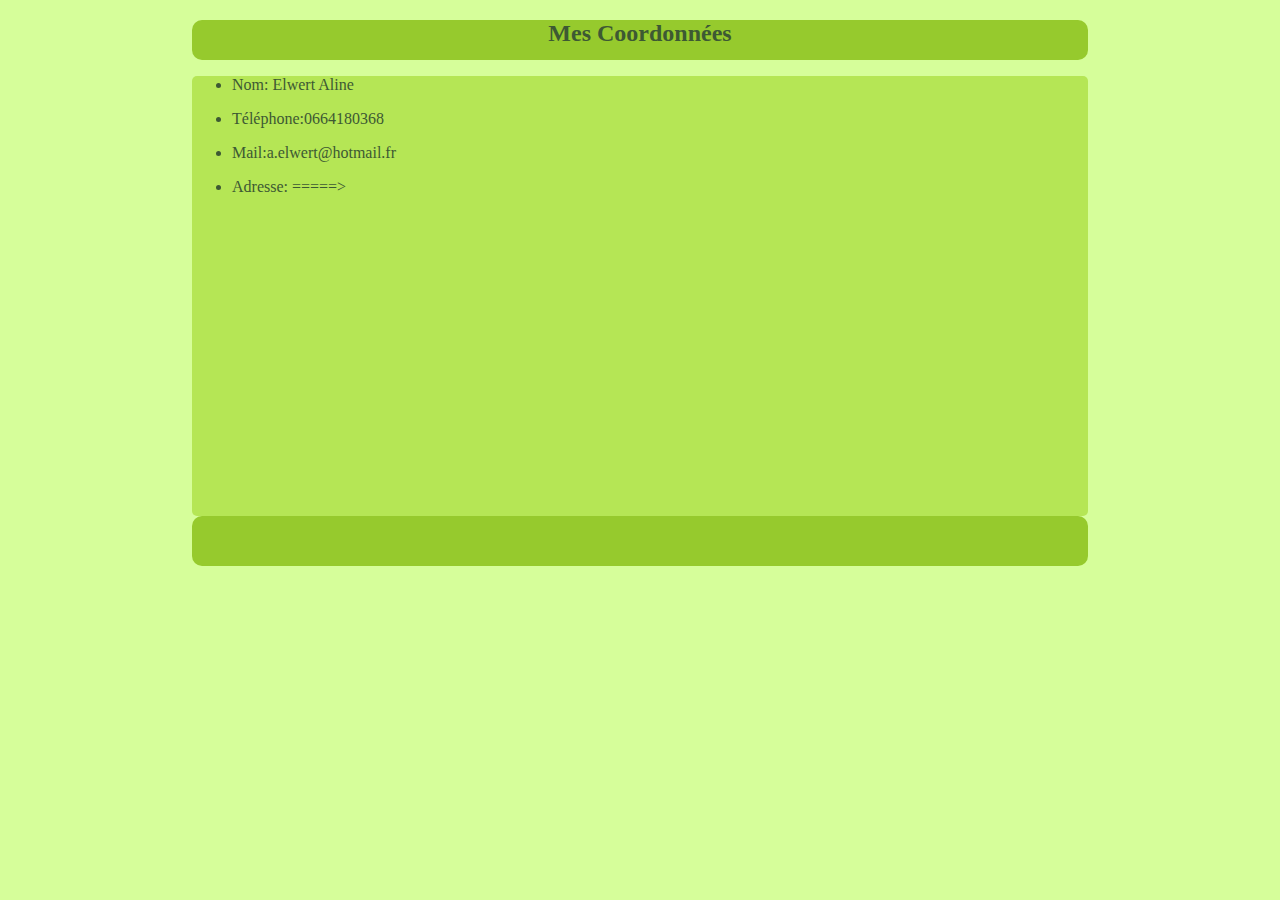
<file: coordonnees.html>
<!DOCTYPE html>
<html>
<head>
<meta charset="UTF-8">
<link type="text/css" rel="stylesheet" href="cvnanostyle.css"/>
<title>CV d'Aline</title>
</head>

<body>

<div id="header">
<h2>Mes Coordonnées</h2>
</div>

<div id="coordonnees">
	<ul><li><p>Nom: Elwert Aline</p></li></ul>
 <ul><li><p>Téléphone:0664180368</p></li></ul>
<ul><li><p>Mail:a.elwert@hotmail.fr</p></li></ul>
<ul><li><p>Adresse: =====> </p></li></ul>
<div id="map">
<iframe src="https://www.google.com/maps/embed?pb=!1m18!1m12!1m3!1d2908.658215326095!2d3.0130459506133898!3d43.19568188981076!2m3!1f0!2f0!3f0!3m2!1i1024!2i768!4f13.1!3m3!1m2!1s0x12b1ac0b0400aaa9%3A0xc176cf819da047ef!2sRue+Du+Professeur+Fleming%2C+11100+Narbonne!5e0!3m2!1sfr!2sfr!4v1445521339415" width="400" height="300" frameborder="0" style="border:0" allowfullscreen></iframe>
</div>
</div>






<div id="footer">
</div>

</body>
</html>
</file>
<file: cvnanostyle.css>
a:link {
	color:#1B4316;
	text-decoration:none;

}


body {
margin-left: 15%;
margin-right: 15%;
margin-bottom: 0%;
margin-top: 0%;
font-family:cursive;
color:#3D5933;
background-color:#D6FE9A;
}

#infos ul li a {
font-family:cursive;
text-decoration:none;
}

h2 {
text-align:center;
}

#header {
text-align:left;
font-family:cursive;
background-color:#96CA2D;
color:#20224D;
border:1px,1px,1px,1px;
border-radius:10px;
height:40px;
display:block;
color:#3D5933;
}

#infos {
text-align:left;
background-color:#B5E655;
color:#3D5933;
border:1px,1px,1px,1px;
border-radius:4px;
height:160px;
font-family:cursive;
font-size:20px;
}

.flotte {
float:right;
margin-left:-150px;
margin-top:-160px;
}


#banniereetudes {
text-align:center;
background-color:#96CA2D;
border:1px,1px,1px,1px;
border-radius:10px;
height:40px;
}

#etudes {
text-align:left;
background-color:#B5E655;
color:#20224D;
border:1px,1px,1px,1px;
border-radius:5px;
color:#3D5933;
}

#etudesbis {
text-align:center;
background-color:#B5E655;
color:#20224D;
border:1px,1px,1px,1px;
border-radius:5px;
color:#3D5933;
}


#boutonetudes {
  /*boutons*/
	border-radius: 10px;
	text-decoration: none;
	color:#3D5933;
	text-align: center;a:link {
	color:;
	text-decoration:;
	background-color:;
}
	font-family: cursive, sans-serif;
	padding-top: 10px;
	display: inline-block;
	background-color: #96CA2D;
	height: 40px;
	width:150px;
	float:right;
	margin-top:-90px;
}

#bannierecompetences {
text-align:center;
background-color:#96CA2D;
border-radius:10px;
border:1px,1px,1px,1px;
height:40px;
}

#competences {
text-align:left;
background-color:#B5E655;
border:1px,1px,1px,1px;
border-radius:5px;
color:#3D5933;
}

#banniereloisirs {
text-align:center;
background-color:#96CA2D;
border-radius:10px;
border:1px,1px,1px,1px;
}

#loisirs {
text-align:left;
background-color:#B5E655;
border:1px,1px,1px,1px;
border-radius:5px;
color:#3D5933;
}

#boutonloisir {
  /*boutons*/
	border-radius: 10px;
	text-decoration: none;
	color:#3D5933;
	text-align: center;
	font-family: cursive, sans-serif;
	padding-top: 10px;
	display: inline-block;
	background-color: #96CA2D;
	height: 40px;
	width:150px;
	float:right;
	margin-top:-90px;
}

#boutoncontact {
  /*boutons*/
	border-radius: 10px;
	text-decoration: none;
	color:#3D5933;
	text-align: center;
	font-family: cursive, sans-serif;
	padding-top: 10px;
	display: block;
	background-color: #B5E655;
	height: 40px;
	width:150px;
	float:right;
	margin-top:-50px;

	
}

#boutoncoordonnees {
	border-radius: 10px;
	text-decoration: none;
	position:relative;
	color:#3D5933;
	text-align: center;
	font-family: cursive, sans-serif;
	padding-top: 10px;
	display: block;
	background-color: #B5E655;
	height: 40px;
	width:150px;
	float;left;
	

}

#map {
margin-left:500px;
}

#coordonnees {
text-align:left;
background-color:#B5E655;
border:1px,1px,1px,1px;
border-radius:5px;
color:#3D5933;
}

#bannierecontact {
text-align:center;
background-color:#96CA2D;
border-radius:10px;
border:1px,1px,1px,1px;
}


#formulaire {
text-align:left;
background-color:#B5E655;
border:1px,1px,1px,1px;
border-radius:5px;
color:#3D5933;



}

#footer {
background-color:#96CA2D;
height:50px;
border:1px,1px,1px,1px;
border-radius:10px;
}
</file>
